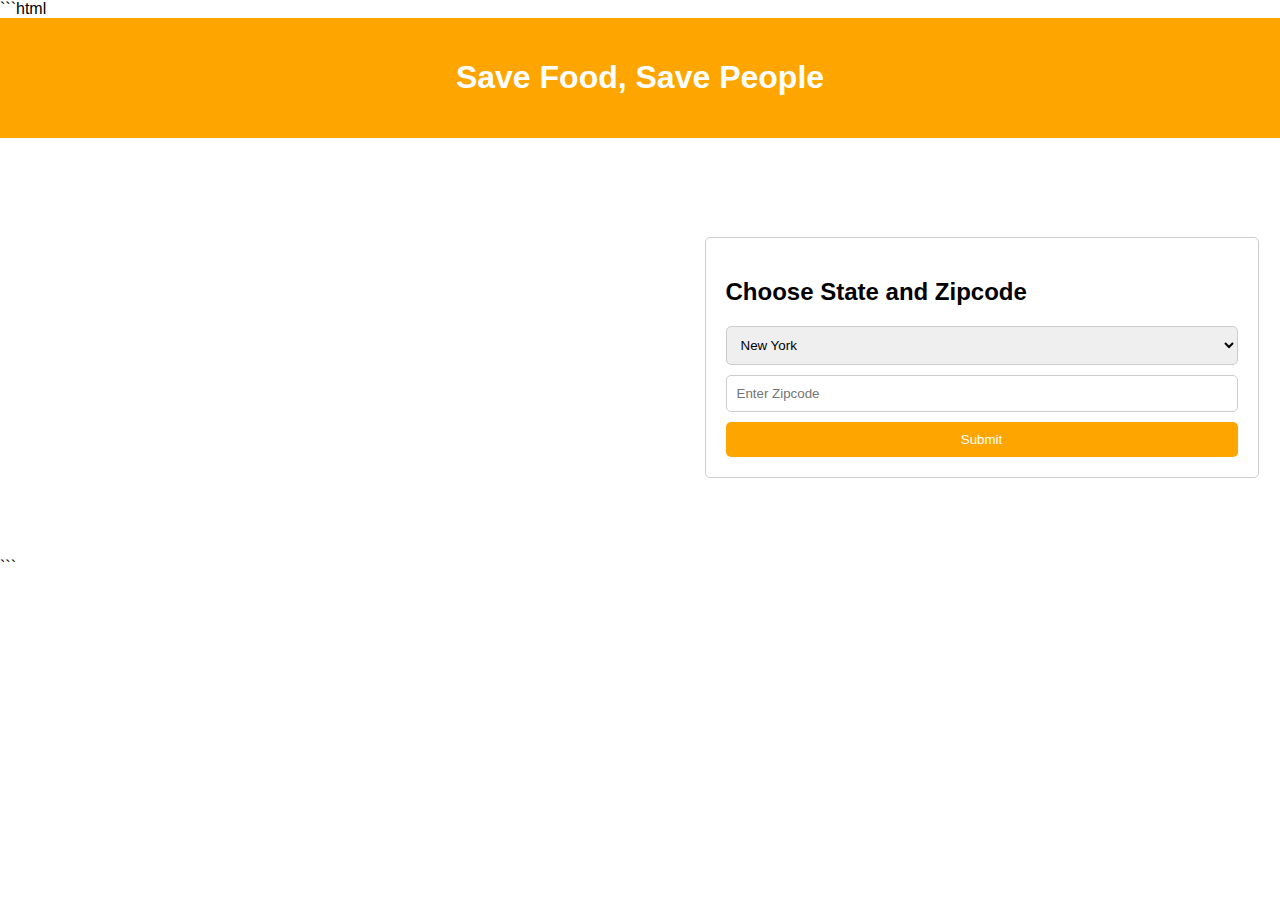
<file: New folder/find.html>
```html
<!DOCTYPE html>
<html lang="en">
<head>
    <meta charset="UTF-8">
    <meta name="viewport" content="width=device-width, initial-scale=1.0">
    <title>Save Food, Save People</title>
    <style>
        body {
            font-family: Arial, sans-serif;
            margin: 0;
            padding: 0;
        }
        header {
            background-color: orange;
            padding: 20px;
            text-align: center;
            color: white;
        }
        .container {
            display: flex;
            justify-content: space-around;
            align-items: center;
            margin-top: 20px;
        }
        .map-container {
            width: 50%;
            height: 400px; /* Change this to your desired height */
        }
        .input-container {
            width: 40%;
            padding: 20px;
            border: 1px solid #ccc;
            border-radius: 5px;
        }
        select, input {
            width: 100%;
            padding: 10px;
            margin-bottom: 10px;
            border-radius: 5px;
            border: 1px solid #ccc;
        }
        button {
            width: 100%;
            padding: 10px;
            border-radius: 5px;
            border: none;
            background-color: orange;
            color: white;
            cursor: pointer;
        }
    </style>
</head>
<body>
    <header>
        <h1>Save Food, Save People</h1>
    </header>

    <div class="container">
        <div class="map-container">
            <div class='tableauPlaceholder' id='viz1704491284218' style='position: relative'><noscript><a href='#'><img alt='Sheet 2 (2) ' src='https:&#47;&#47;public.tableau.com&#47;static&#47;images&#47;Bo&#47;Book2_17044911987880&#47;Sheet22&#47;1_rss.png' style='border: none' /></a></noscript><object class='tableauViz'  style='display:none;'><param name='host_url' value='https%3A%2F%2Fpublic.tableau.com%2F' /> <param name='embed_code_version' value='3' /> <param name='site_root' value='' /><param name='name' value='Book2_17044911987880&#47;Sheet22' /><param name='tabs' value='no' /><param name='toolbar' value='yes' /><param name='static_image' value='https:&#47;&#47;public.tableau.com&#47;static&#47;images&#47;Bo&#47;Book2_17044911987880&#47;Sheet22&#47;1.png' /> <param name='animate_transition' value='yes' /><param name='display_static_image' value='yes' /><param name='display_spinner' value='yes' /><param name='display_overlay' value='yes' /><param name='display_count' value='yes' /><param name='language' value='en-US' /><param name='filter' value='publish=yes' /></object></div>                <script type='text/javascript'>                    var divElement = document.getElementById('viz1704491284218');                    var vizElement = divElement.getElementsByTagName('object')[0];                    vizElement.style.width='100%';vizElement.style.height=(divElement.offsetWidth*0.75)+'px';                    var scriptElement = document.createElement('script');                    scriptElement.src = 'https://public.tableau.com/javascripts/api/viz_v1.js';                    vizElement.parentNode.insertBefore(scriptElement, vizElement);                </script>

            <div class='tableauPlaceholder' id='viz1704491284218' style='position: relative'>
                <noscript>
                    <a href='#'><img alt='Sheet 2 (2) ' src='https:&#47;&#47;public.tableau.com&#47;static&#47;images&#47;Bo&#47;Book2_17044911987880&#47;Sheet22&#47;1_rss.png' style='border: none' /></a>
                </noscript>
                <!-- Remaining embed code -->
            </div>
            <script type='text/javascript'>
                // Remaining JavaScript code
            </script>
        </div>

        <div class="input-container">
            <h2>Choose State and Zipcode</h2>
            <select id="stateSelect">
                <!-- Populate options dynamically -->
                <option value="ny">New York</option>
                <!-- Add more states as needed -->
            </select>
            <input type="text" id="zipcodeInput" placeholder="Enter Zipcode">
            <button onclick="submitZipcode()">Submit</button>
        </div>
    </div>

    <!-- Your JavaScript code for handling the submission of zipcode -->

    <script>
        function submitZipcode() {
            // Add your code here to handle the submission of zipcode
            // Retrieve selected state and entered zipcode
            var selectedState = document.getElementById("stateSelect").value;
            var enteredZipcode = document.getElementById("zipcodeInput").value;

            // Perform necessary actions with the state and zipcode data
            // For instance, use it to retrieve information or perform other operations
            console.log("Selected State:", selectedState);
            console.log("Entered Zipcode:", enteredZipcode);
            // Add your logic here based on the submitted data
        }
    </script>
</body>
</html>
```
</file>
